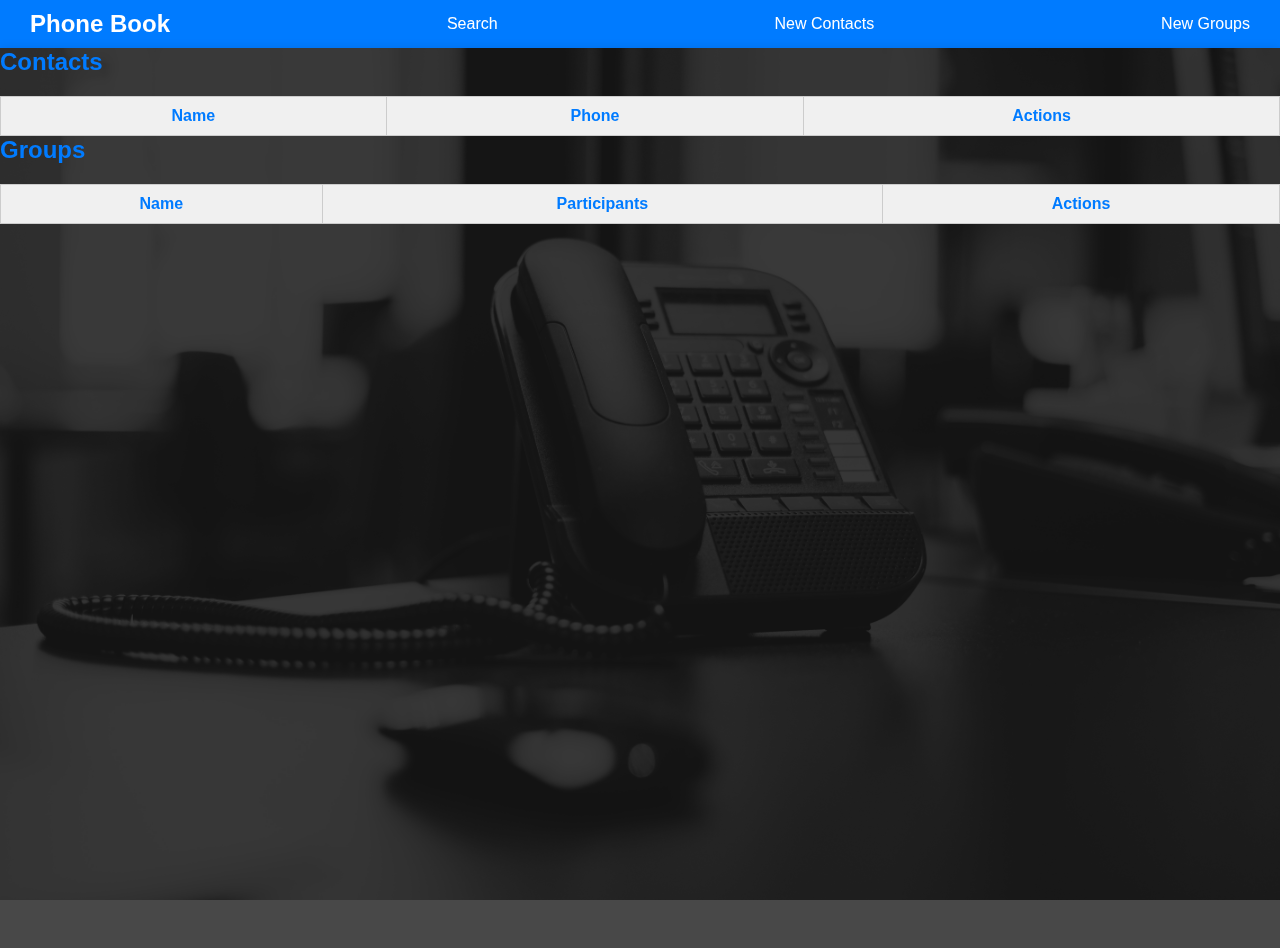
<file: index.html>
<!DOCTYPE html>
<html>
<head>
  <!-- Set the title of the webpage -->
  <title>Phone Book</title>
  <!-- Link to an external CSS file for styling -->
  <link rel="stylesheet" type="text/css" href="styles.css">
</head>
<body>
  <!-- Page header section -->
  <header>
    <!-- Link back to the homepage with a title -->
    <a href="index.html"><h1>Phone Book</h1></a>
    <!-- Button to initiate a search (not yet functional) -->
    <button>Search</button>
    <!-- Links to create new contacts and groups -->
    <a href="contacts.html">New Contacts</a>
    <a href="groups.html">New Groups</a>
  </header>

  <!-- Main content section -->
  <main class="main-section">
    <!-- Contact section -->
    <section class="contact-section">
      <!-- Heading for the contacts section -->
      <h2 class="blue-heading">Contacts</h2>
      <!-- Table for displaying contacts -->
      <table id="contact-table">
        <thead>
          <!-- Table header row -->
          <tr>
            <!-- Column headers: Name, Phone, Actions -->
            <th>Name</th>
            <th>Phone</th>
            <th>Actions</th>
          </tr>
        </thead>
        <tbody>
          <!-- Placeholder for dynamically added contact rows -->
        </tbody>
      </table>
    </section>

    <!-- Group section -->
    <section class="group-section">
      <!-- Heading for the groups section -->
      <h2 class="blue-heading">Groups</h2>
      <!-- Table for displaying groups -->
      <table id="group-table">
        <thead>
          <!-- Table header row -->
          <tr>
            <!-- Column headers: Name, Participants, Actions -->
            <th>Name</th>
            <th>Participants</th>
            <th>Actions</th>
          </tr>
        </thead>
        <tbody>
          <!-- Placeholder for dynamically added group rows -->
        </tbody>
      </table>
    </section>
  </main>

  <!-- JavaScript section -->
  <script>
    document.addEventListener("DOMContentLoaded", function() {
      // Get references to the contact and group tables
      const contactTable = document.getElementById("contact-table").getElementsByTagName("tbody")[0];
      const groupTable = document.getElementById("group-table").getElementsByTagName("tbody")[0];

      // Function to create action buttons for contacts and groups
      function createActionsButtons(phoneNumber, isGroup = false) {
        // Depending on whether it's a group, show different buttons
        return `
          <button class="call" data-phone="${phoneNumber}">Call</button>
          <button class="text" data-phone="${phoneNumber}">Text</button>
          <button class="whatsapp" data-phone="${phoneNumber}">WhatsApp</button>
          ${isGroup ? `<button class="remove-group" data-group="${phoneNumber}">Remove Group</button>` : `<button class="remove" data-phone="${phoneNumber}">Remove</button>`}
        `;
      }

      // Function to create a new row in the contact table
      function createContactRow(name, phone) {
        const row = contactTable.insertRow();
        const nameCell = row.insertCell(0);
        const phoneCell = row.insertCell(1);
        const actionsCell = row.insertCell(2);

        // Fill the cells with data and action buttons
        nameCell.textContent = name;
        phoneCell.textContent = phone;
        actionsCell.innerHTML = createActionsButtons(phone);
      }

      // Function to create a new row in the group table
      function createGroupRow(name, participants) {
        const row = groupTable.insertRow();
        const nameCell = row.insertCell(0);
        const participantsCell = row.insertCell(1);
        const actionsCell = row.insertCell(2);

        // Fill the cells with data and action buttons
        nameCell.textContent = name;
        participantsCell.textContent = participants.join(", ");
        actionsCell.innerHTML = createActionsButtons(name, true);
      }

      // Function to update the contact table with data from local storage
      function updateContactTable() {
        contactTable.innerHTML = ""; // Clear the table
        const contacts = JSON.parse(localStorage.getItem("contacts")) || [];
        contacts.forEach(function(contact) {
          createContactRow(contact.name, contact.phone);
        });
      }

      // Function to update the group table with data from local storage
      function updateGroupTable() {
        groupTable.innerHTML = ""; // Clear the table
        const groups = JSON.parse(localStorage.getItem("groups")) || [];
        groups.forEach(function(group) {
          createGroupRow(group.groupName, group.participants);
        });
      }

      // Initial population of tables with data from local storage
      updateContactTable();
      updateGroupTable();

      // Event delegation to handle button clicks
      document.addEventListener("click", function(event) {
        // Handle various button clicks and perform actions
        if (event.target.classList.contains("call")) {
          const phoneNumber = event.target.getAttribute("data-phone");
          alert(`Calling ${phoneNumber}`);
        } else if (event.target.classList.contains("text")) {
          const phoneNumber = event.target.getAttribute("data-phone");
          alert(`Texting ${phoneNumber}`);
        } else if (event.target.classList.contains("whatsapp")) {
          const phoneNumber = event.target.getAttribute("data-phone");
          alert(`Opening WhatsApp for ${phoneNumber}`);
        } else if (event.target.classList.contains("remove")) {
          const phoneNumber = event.target.getAttribute("data-phone");
          // Remove the contact from local storage and update the table
          const contacts = JSON.parse(localStorage.getItem("contacts")) || [];
          const updatedContacts = contacts.filter(contact => contact.phone !== phoneNumber);
          localStorage.setItem("contacts", JSON.stringify(updatedContacts));
          updateContactTable();
        } else if (event.target.classList.contains("remove-group")) {
          const groupName = event.target.getAttribute("data-group");
          // Remove the group from local storage and update the table
          const groups = JSON.parse(localStorage.getItem("groups")) || [];
          const updatedGroups = groups.filter(group => group.groupName !== groupName);
          localStorage.setItem("groups", JSON.stringify(updatedGroups));
          updateGroupTable();
        }
      });

    });
  </script>
</body>
</html>
</file>
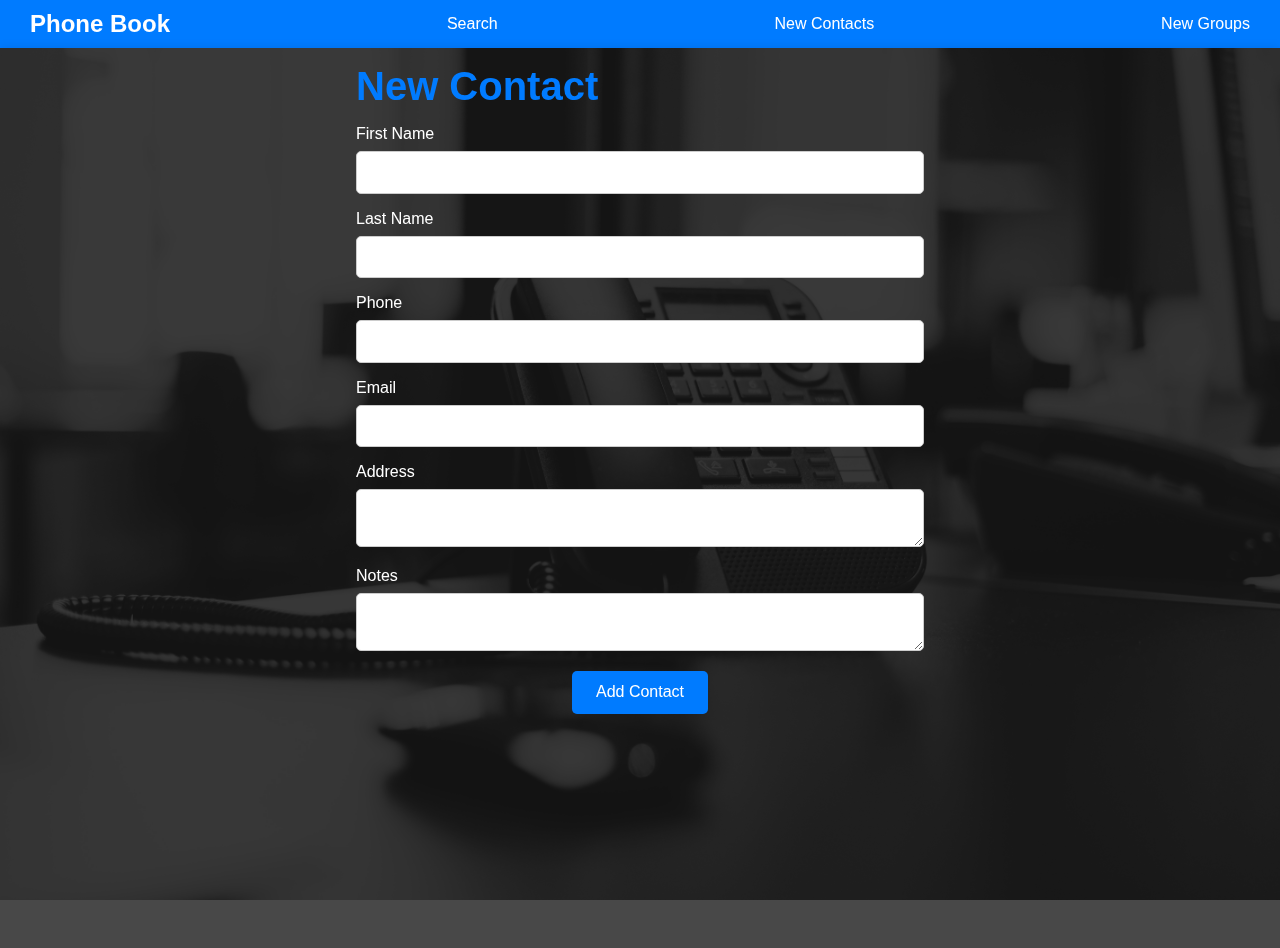
<file: contacts.html>
<!DOCTYPE html>
<html>
<head>
  <!-- Set the title of the webpage -->
  <title>Phone Book</title>
  <!-- Link to an external CSS file for styling -->
  <link rel="stylesheet" type="text/css" href="styles.css">
</head>
<body>
  <!-- Page header section -->
  <header>
    <!-- Link back to the homepage with a title -->
    <a href="index.html"><h1>Phone Book</h1></a>
    <!-- Button to initiate a search (not yet functional) -->
    <button>Search</button>
    <!-- Links to create new contacts and groups -->
    <a href="contacts.html">New Contacts</a>
    <a href="groups.html">New Groups</a>
  </header>

  <!-- Main content section -->
  <main>
    <!-- Section to add a new contact -->
    <section class="contact-container">
      <!-- Heading for the new contact section -->
      <h2 class="blue-heading">New Contact</h2>
      <!-- Form to input contact details -->
      <form class="add-contact-form">
        <!-- First Name input field -->
        <label for="first-name">First Name</label>
        <input type="text" id="first-name" name="first_name" required>

        <!-- Last Name input field -->
        <label for="last-name">Last Name</label>
        <input type="text" id="last-name" name="last_name" required>

        <!-- Phone input field -->
        <label for="phone">Phone</label>
        <input type="tel" id="phone" name="phone">

        <!-- Email input field -->
        <label for="email">Email</label>
        <input type="email" id="email" name="email">

        <!-- Address textarea field -->
        <label for="address">Address</label>
        <textarea id="address" name="address"></textarea>

        <!-- Notes textarea field -->
        <label for="notes">Notes</label>
        <textarea id="notes" name="notes"></textarea>

        <!-- Button to submit the form and add the contact -->
        <button type="submit">Add Contact</button>
      </form>
    </section>
  </main>
  
  <!-- JavaScript section -->
  <script>
    // Execute the script after the page content is loaded
    document.addEventListener("DOMContentLoaded", function() {
      // Get a reference to the add contact form
      const addContactForm = document.querySelector(".add-contact-form");

      // Add an event listener to the form submission
      addContactForm.addEventListener("submit", function(event) {
        event.preventDefault(); // Prevent the default form submission behavior
        
        // Retrieve data from input fields
        const firstName = document.getElementById("first-name").value;
        const lastName = document.getElementById("last-name").value;
        const phone = document.getElementById("phone").value;
        const email = document.getElementById("email").value;
        const address = document.getElementById("address").value;
        const notes = document.getElementById("notes").value;

        // Create a new contact object
        const newContact = {
          name: `${firstName} ${lastName}`,
          phone,
          email,
          address,
          notes
        };

        // Retrieve existing contacts from local storage or create an empty array
        const contacts = JSON.parse(localStorage.getItem("contacts")) || [];
        
        // Add the new contact to the array
        contacts.push(newContact);
        
        // Store the updated contacts array back in local storage
        localStorage.setItem("contacts", JSON.stringify(contacts));

        // Redirect back to index.html
        window.location.href = "index.html";
      });
    });
  </script>
</body>
</html>
</file>
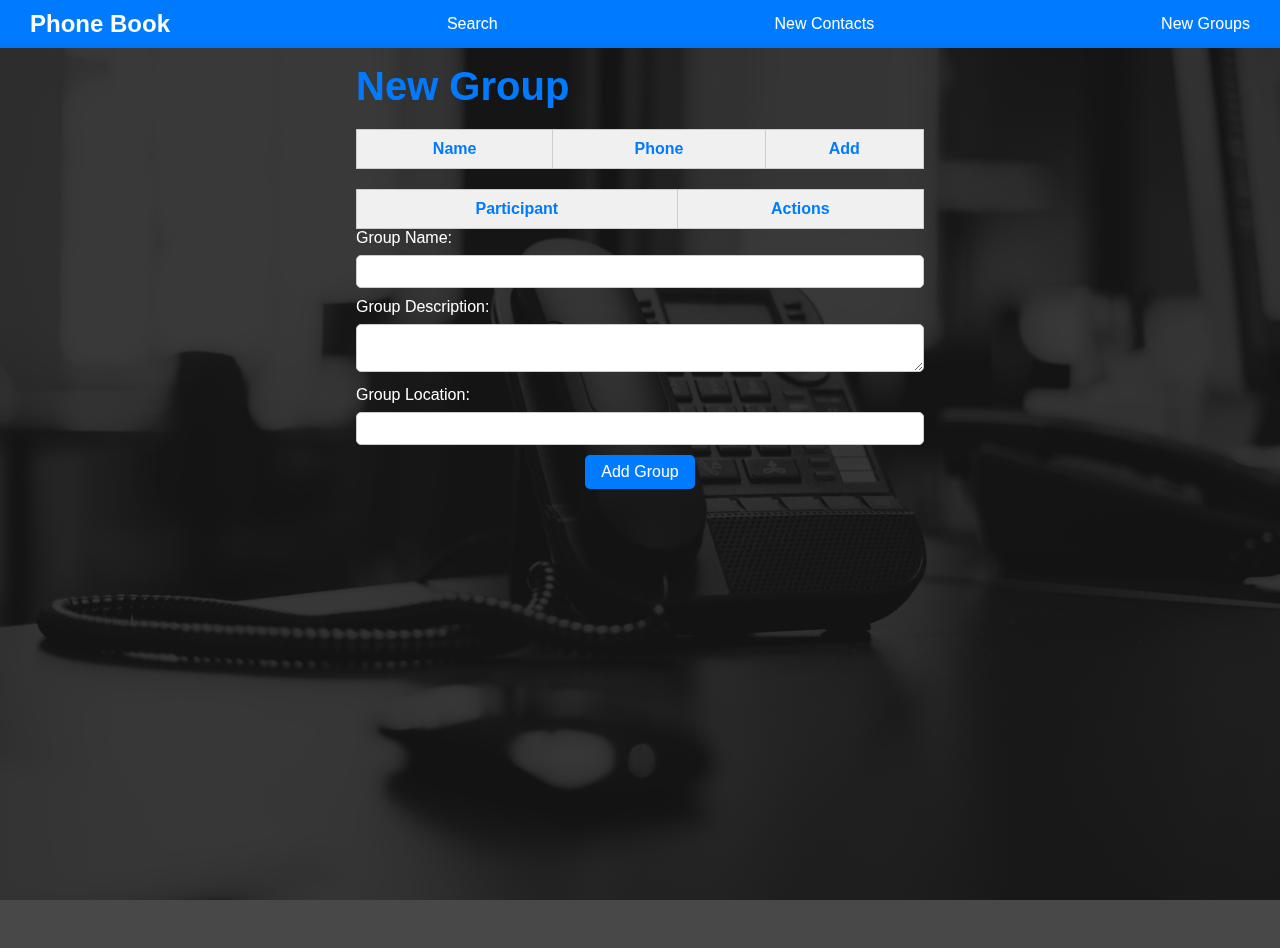
<file: groups.html>
<!DOCTYPE html>
<html>
<head>
  <!-- Set the title of the webpage -->
  <title>Phone Book</title>
  <!-- Link to an external CSS file for styling -->
  <link rel="stylesheet" type="text/css" href="styles.css">
</head>

<body>
  <!-- Page header section -->
  <header>
    <!-- Link back to the homepage with a title -->
    <a href="index.html"><h1>Phone Book</h1></a>
    <!-- Button to initiate a search (not yet functional) -->
    <button>Search</button>
    <!-- Links to create new contacts and groups -->
    <a href="contacts.html">New Contacts</a>
    <a href="groups.html">New Groups</a>
  </header>

  <!-- Main content section -->
  <main>
    <!-- Section to add a new group -->
    <section class="group-container">
      <!-- Heading for the new group section -->
      <h2 class="blue-heading">New Group</h2>
      <!-- Form to input group details -->
      <form class="add-group-form">
        <!-- Table to display available contacts for selection -->
        <section class="contact-section">
          <table id="contact-table">
            <thead>
              <tr>
                <th>Name</th>
                <th>Phone</th>
                <th>Add</th>
              </tr>
            </thead>
            <tbody>
              <!-- Contact rows will be added dynamically here -->
            </tbody>
          </table>
        </section>

        <!-- Table to display selected participants for the group -->
        <table id="participant-table">
          <thead>
            <tr>
              <th>Participant</th>
              <th>Actions</th>
            </tr>
          </thead>
          <tbody>
            <!-- Participant rows will be added dynamically here -->
          </tbody>
        </table>

        <!-- Group name input field -->
        <label for="group-name">Group Name:</label>
        <input type="text" id="group-name" name="group_name" required>

        <!-- Group description textarea field -->
        <label for="group-description">Group Description:</label>
        <textarea id="group-description" name="group_description"></textarea>

        <!-- Group location input field -->
        <label for="group-location">Group Location:</label>
        <input type="text" id="group-location" name="group_location">

        <!-- Button to submit the form and add the group -->
        <button type="submit">Add Group</button>
      </form>
    </section>
  </main>

  <!-- JavaScript section -->
  <script>
    document.addEventListener("DOMContentLoaded", function() {
      // Get references to various elements
      const participantTableBody = document.querySelector("#participant-table tbody");
      const contactTableBody = document.querySelector("#contact-table tbody");
      const addGroupForm = document.querySelector(".add-group-form");

      // Function to populate the contact table with available contacts
      function populateContactTable() {
        const contacts = JSON.parse(localStorage.getItem("contacts")) || [];

        contacts.forEach(function(contact) {
          const row = contactTableBody.insertRow();
          const nameCell = row.insertCell(0);
          const phoneCell = row.insertCell(1);
          const addActionCell = row.insertCell(2);

          nameCell.textContent = contact.name;
          phoneCell.textContent = contact.phone;
          addActionCell.innerHTML = '<button class="add-contact">Add</button>';
        });
      }

      // Populate the contact table with available contacts
      populateContactTable();

      // Event listener for adding contacts to the group
      contactTableBody.addEventListener("click", function(event) {
        if (event.target.classList.contains("add-contact")) {
          const selectedRow = event.target.closest("tr");
          const selectedContact = {
            name: selectedRow.cells[0].textContent,
            phone: selectedRow.cells[1].textContent
          };

          const newRow = participantTableBody.insertRow();
          const participantCell = newRow.insertCell(0);
          const actionsCell = newRow.insertCell(1);

          participantCell.textContent = selectedContact.name;
          actionsCell.innerHTML = '<button class="remove-participant">Remove</button>';
        }
      });

      // Form submission logic
      addGroupForm.addEventListener("submit", function(event) {
        event.preventDefault();

        // Retrieve data from input fields
        const groupName = document.getElementById("group-name").value;
        const groupDescription = document.getElementById("group-description").value;
        const groupLocation = document.getElementById("group-location").value;

        // Retrieve the selected participants from the participant table
        const participantRows = participantTableBody.querySelectorAll("tr");
        const participants = Array.from(participantRows).map(row => row.cells[0].textContent);

        // Create the new group object
        const newGroup = {
          groupName,
          groupDescription,
          participants,
          groupLocation
        };

        // Save the new group to localStorage or other data storage
        const groups = JSON.parse(localStorage.getItem("groups")) || [];
        groups.push(newGroup);
        localStorage.setItem("groups", JSON.stringify(groups));

        // Reset the form fields and participant table
        addGroupForm.reset();
        participantTableBody.innerHTML = "";

        // Redirect to index.html
        window.location.href = "index.html";
      });

    });
  </script>
</body>
</html>
</file>
<file: styles.css>
* 
{
  margin: 0;
  padding: 0;
  box-sizing: border-box;
}

body 
{
  font-family: Arial, sans-serif;
  color: #333;
  background-color: #f0f0f0;
  margin: 0; 
  overflow: hidden; 
}

body::before 
{
  content: '';
  background-image: url('image.jpg'); 
  background-size: cover;
  background-position: center;
  position: fixed;
  top: 0;
  left: 0;
  width: 100%;
  height: 100%;
  filter: grayscale(100%) contrast(0.5); 
  z-index: -1;
}


main 
{
  height: 100vh; 
  background-color: rgba(0, 0, 0, 0.7);
  box-shadow: 0 0 10px rgba(0, 0, 0, 0.1);
  color: white;
}


header 
{
  background-color: #007bff;
  color: white;
  display: flex;
  align-items: center;
  justify-content: space-between;
  padding: 10px 20px;
}

header h1 
{
  font-size: 24px;
  margin: 0;
}

header a 
{
  color: white;
  text-decoration: none;
  margin: 0 10px;
}


button 
{
  background-color: transparent;
  border: none;
  color: white;
  font-size: 16px;
  cursor: pointer;
}

.blue-heading 
{
  color: #007bff;
}



#contact-table,
#group-table 
{
  width: 100%;
  margin-top: 20px;
  border-collapse: collapse;
}

#contact-table th,
#contact-table td,
#group-table th,
#group-table td 
{
  padding: 10px;
  border: 1px solid #ccc;
  text-align: center;
}

#contact-table th,
#group-table th {
  background-color: #f0f0f0;
  color: #007bff;
}


.contact-container {
  width: 90%;
  max-width: 600px;
  margin: 0 auto;
  padding: 1rem;
  background-color: transparent;
}

.contact-container h2 {
  font-size: 2.5rem;
  margin-bottom: 1rem;
  color: #007bff; 
}

.contact-container label {
  display: block;
  margin-bottom: 0.5rem;
}

.contact-container input,
.contact-container textarea {
  width: 100%;
  padding: 0.8rem;
  margin-bottom: 1rem;
  border: 1px solid #ccc;
  border-radius: 5px;
}

.contact-container textarea {
  resize: vertical;
}

.contact-container button[type="submit"] {
  display: block;
  background-color: #007bff;
  color: #fff;
  border: none;
  padding: 0.8rem 1.5rem;
  border-radius: 5px;
  cursor: pointer;
  margin: 0 auto; 
}

.contact-container button[type="submit"]:hover {
  background-color: #00994d;
}


.group-container {
  width: 90%;
  max-width: 600px;
  margin: 0 auto;
  padding: 1rem;
  background-color: transparent;
}

.group-container h2 {
  font-size: 2.5rem;
  margin-bottom: 1rem;
  color: #007bff;
}

.add-group-form label {
  display: block;
  margin-bottom: 0.5rem;
}

.add-group-form input[type="text"],
.add-group-form textarea {
  width: 100%;
  padding: 0.5rem;
  border: 1px solid #ccc;
  border-radius: 5px;
  margin-bottom: 10px;
}



#participant-table {
  width: 100%;
  margin-top: 20px;
  border-collapse: collapse;
}

#participant-table th,
#participant-table td {
  padding: 10px;
  border: 1px solid #ccc;
  text-align: center;
}
#participant-table td{
	color: #fff;
}

#participant-table th {
  background-color: #f0f0f0;
  color: #007bff;
}


.add-group-form button[type="submit"] {
  display: block;
  background-color: #007bff;
  color: #fff;
  border: none;
  padding: 0.5rem 1rem;
  border-radius: 5px;
  cursor: pointer;
  margin: 0 auto; 
}

.add-group-form button[type="submit"]:hover {
  background-color: #0056b3;
}
</file>
